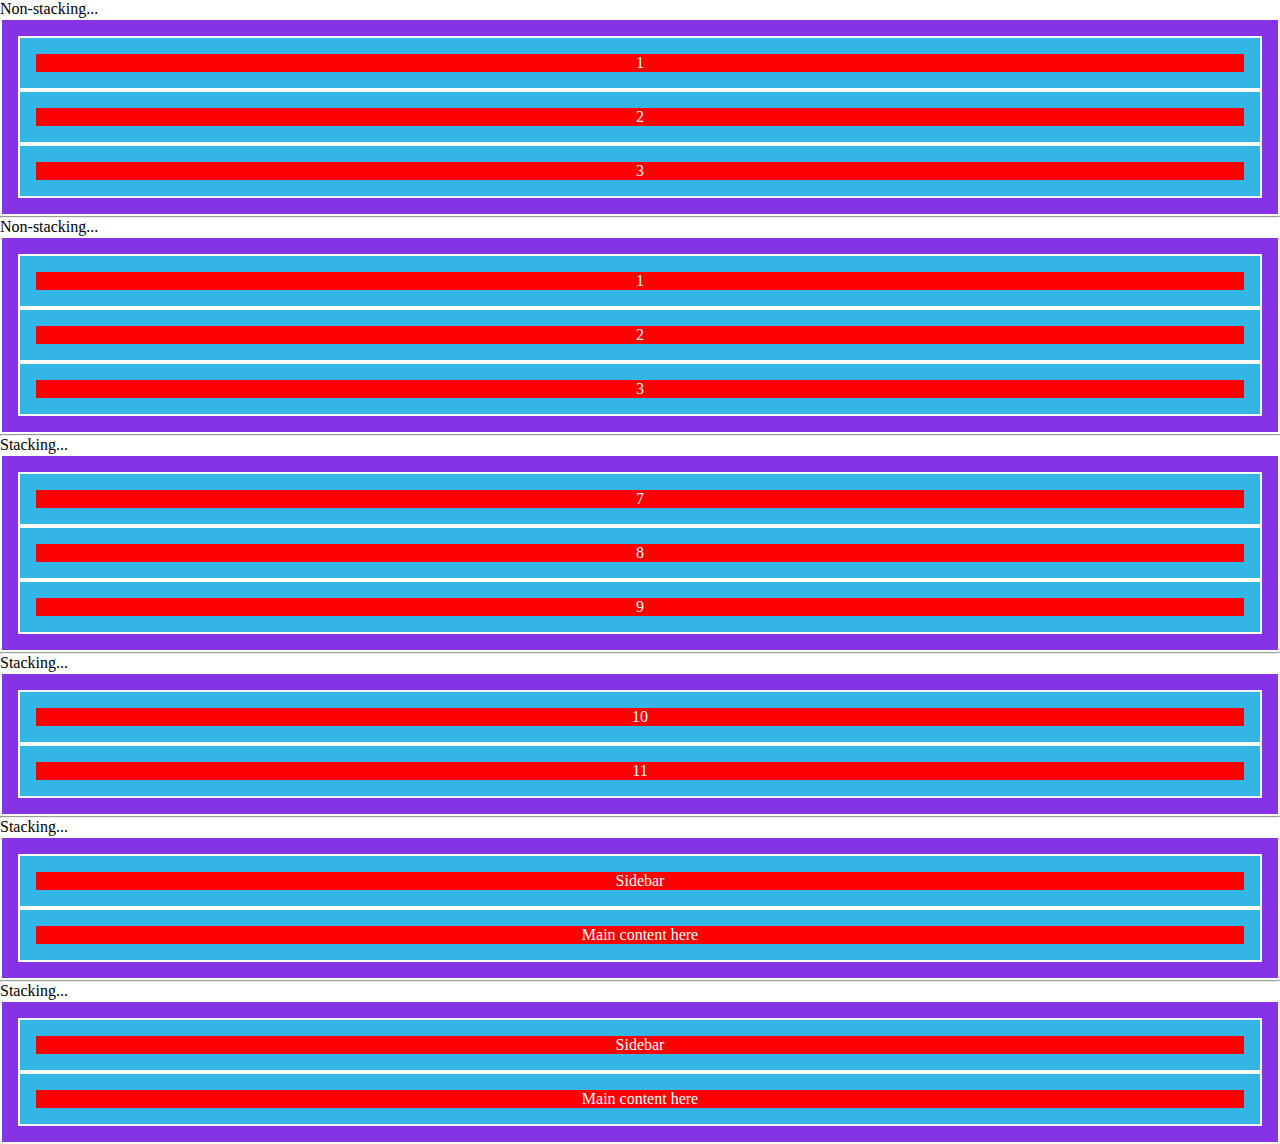
<file: bs-index.html>
<!DOCTYPE html>
<html>
    <head>
        <title>HTML and CSS</title>
        <link rel="stylesheet" type="text/css" href="bs-styles.css">
        <link href="https://cdn.jsdelivr.net/npm/bootstrap@5.1.3/dist/css/bootstrap.min.css" rel="stylesheet" integrity="sha384-1BmE4kWBq78iYhFldvKuhfTAU6auU8tT94WrHftjDbrCEXSU1oBoqyl2QvZ6jIW3" crossorigin="anonymous">
        <script src="https://cdn.jsdelivr.net/npm/bootstrap@5.1.3/dist/js/bootstrap.bundle.min.js" integrity="sha384-ka7Sk0Gln4gmtz2MlQnikT1wXgYsOg+OMhuP+IlRH9sENBO0LRn5q+8nbTov4+1p" crossorigin="anonymous"></script>
    </head>
    <body>
        Non-stacking...
        <!--    
            Bootstrap will never stack these divs because no responsive breakpoints have been specified.
            Since no column units have been specified, bootstrap equally divides these columns.
        -->
        <div class="container-fluid">
            <div class="row">
                <div class="col">
                    <div class="item">1</div>
                </div> 
                <div class="col">
                    <div class="item">2</div>
                </div>
                <div class="col">
                    <div class="item">3</div>
                </div>      
            </div>
        </div>

        <hr/>
        Non-stacking...
        <!-- 
            Bootstrap will never stack these divs because no responsive breakpoints have been specified.
            The column units have been specified, therefore bootstrap renders the width of these columns. 
        -->
        <div class="container-fluid">
            <div class="row">
                <div class="col-1">
                    <div class="item">1</div>
                </div> 
                <div class="col-1">
                    <div class="item">2</div>
                </div>
                <div class="col-10">
                    <div class="item">3</div>
                </div>      
            </div>
        </div>

        <hr/>
        Stacking...
        <!--
            Bootstrap stacks these divs vertically, until the "sm" responsive breakpoint is hit.  
            When the "sm" breakpoint is hit, bootstrap divides the divs equally...
            each div is 4 units wide (4 * 3 = 12). We could implicity specify the unit size 
            for each div: col-sm-4.
        -->
        <div class="container-fluid">
            <div class="row">
                <div class="col-sm"><div class="item">7</div></div> 
                <div class="col-sm"><div class="item">8</div></div>
                <div class="col-sm"><div class="item">9</div></div>     
            </div>
        </div>

        <hr/>
        Stacking...
        <!--
            Bootstrap stacks these divs vertically, until the "sm" responsive breakpoint is hit.  
            When the "sm" breakpoint is hit, bootstrap divides the divs equally...
            each div is 6 units wide (6 * 2 = 12). We could implicity specify the unit size 
            for each div: col-sm-6.
        -->
        <div class="container-fluid">
            <div class="row">
                <div class="col-sm"><div class="item">10</div></div>
                <div class="col-sm"><div class="item">11</div></div>         
            </div>
        </div>

        <hr />
        Stacking...
        <!--
            Bootstrap stacks these divs vertically until the "md" responsive breakpoint is hit.
            When the "md" breakpoint is hit, bootstrap assigns 4 column units to the
            sidebar div and 8 column units to the main content div.
        -->
        <div class="container-fluid">
            <div class="row">
                <div class="col-md-4"><div class="item">Sidebar</div></div>
                <div class="col-md-8"><div class="item">Main content here</div></div>
            </div>
        </div>

        <hr />
        Stacking...
        <!--
            We can add multiple responsive classes to our divs.  
        -->
        <div class="container-fluid">
            <div class="row">
                <div class="col-md-4 col-lg-6"><div class="item">Sidebar</div></div>
                <div class="col-md-8 col-lg-6"><div class="item">Main content here</div></div>
            </div>
        </div>
    </body>
</html>
</file>
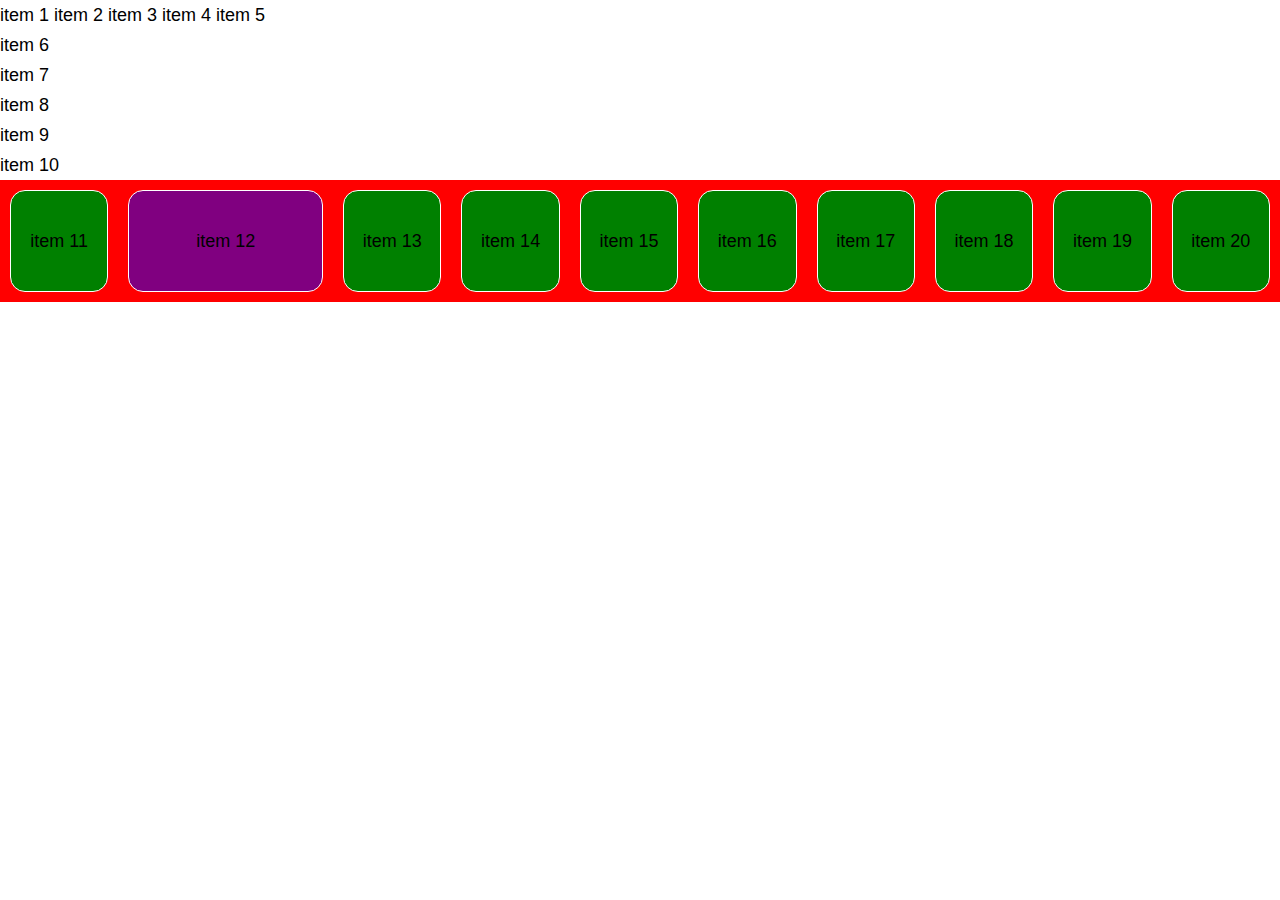
<file: flex-index.html>
<!DOCTYPE html>
<html>
    <head>
        <title>HTML and CSS</title>
        <link rel="stylesheet" type="text/css" href="flex-style.css">
    </head>
    <body>
        <main>
            item 1
            item 2
            item 3
            item 4
            item 5

            <div>item 6</div>
            <div>item 7</div>
            <div>item 8</div>
            <div>item 9</div>
            <div>item 10</div>

            <div class="flex-container-1">
                <!-- flexbox works with block elements -->
                <div class="flex-item">item 11</div> 
                <div class="flex-item">item 12</div>
                <div class="flex-item">item 13</div>
                <div class="flex-item">item 14</div>
                <div class="flex-item">item 15</div>
                <div class="flex-item">item 16</div>
                <div class="flex-item">item 17</div>
                <div class="flex-item">item 18</div>
                <div class="flex-item">item 19</div>
                <div class="flex-item">item 20</div>
            </div>
        </main>
    </body>
</html>
</file>
<file: flex-style.css>
* {
    margin: 0;
    padding: 0;
    font-size: large;
    line-height: 30px;
    font-family: Arial, Helvetica, sans-serif;
}

.flex-container-1 {
    background-color: red;
    display: flex; 
    justify-content: first baseline;
    /* flex-wrap: wrap; */  /* WWTD */
    flex-direction: row; /* default is row */
    padding: 0px; /* WWTD */
    /* height: 500px; */  /* WWTD */
    /* align-items: center; */ /* WWTD */
 }

.flex-item {
    display: flex;
    justify-content: center;
    align-items: center;
    margin: 10px; 
    height: 100px;
    flex-basis: 100px;
    background-color: green;
    border-radius: 15px;
    border: 1px solid white;
}

/* 
.flex-item:nth-child(1) {
    flex-basis: 200px;
    min-width: 200px;
} 
*/

.flex-item:nth-child(2) {
    background-color: purple;
    flex-basis: 200px;
    flex-grow: 0;
    min-width: 100px;
}
</file>
<file: bs-styles.css>
* {
    margin: 0;
    padding: 0;
}

.item {
    background-color: red;
    text-align: center;
}

/* Show bootstrap columns */
[class*="col"] {
    padding: 1rem;
    background-color: #33b5e5;
    border: 2px solid white;
    color: white;
}

/* Show bootstrap containers */
[class*="con"] {
  padding: 1rem;
  background-color: #8633e5;
  border: 2px solid white;
  color: white;
}
</file>
